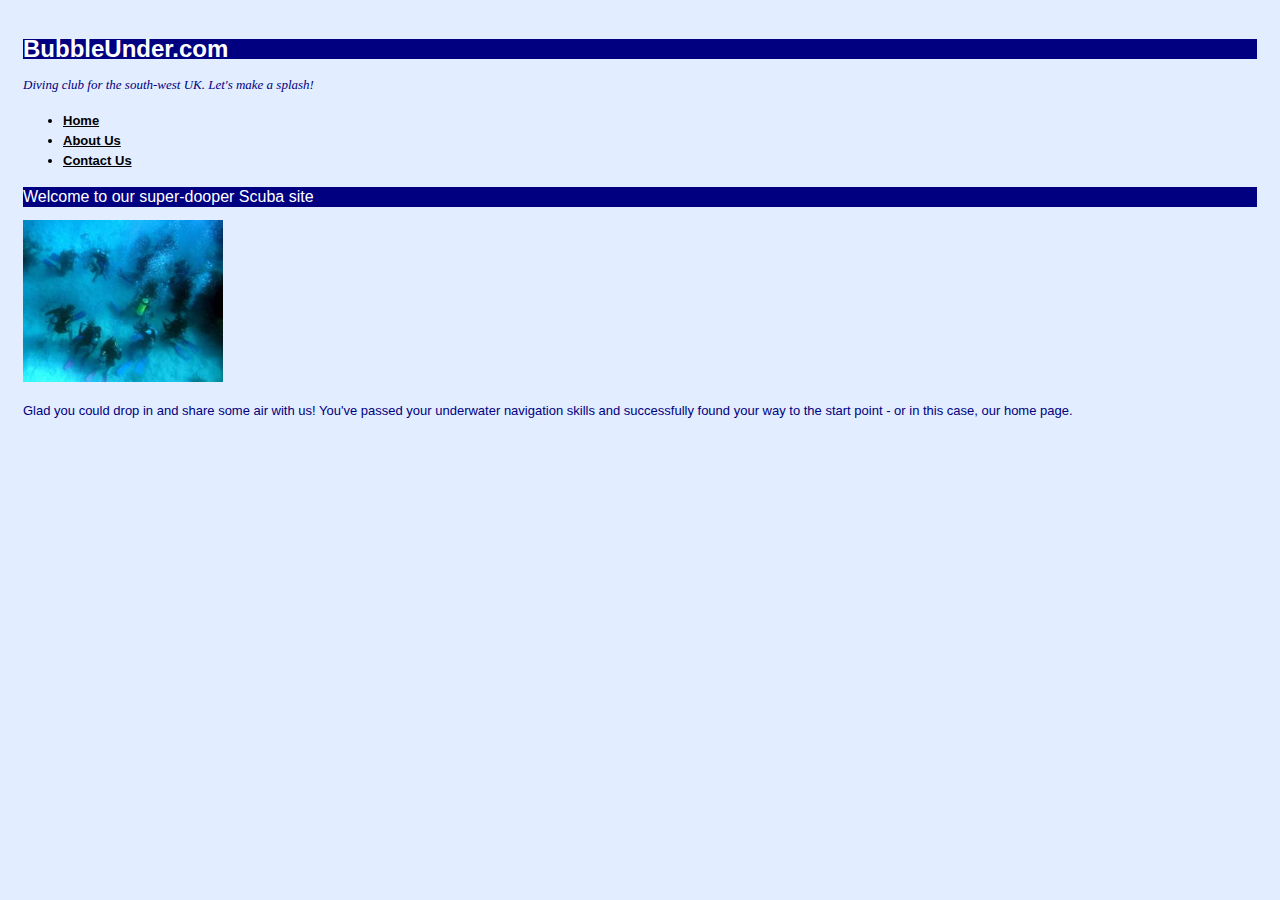
<file: index.html>
<!DOCTYPE html>
<html lang="en">
    <head>
        <title>Bubble Under-The diving club for the south-west UK.</title>
        <meta http-equiv="Content-Type"
		content="text/html; charset="utf-8"/>
	<link href="style1.css" rel="stylesheet" type="text/css"/>
    </head>
    <body>
      <div id="header">
	<div id="sitebranding">
	  <h1>BubbleUnder.com</h1>
	</div>
	<div id="tagline">
 	  <p>Diving club for the south-west UK. Let's make a splash!</p>
	</div>
      </div> <!-- end of header div -->
      <div id="navigation">
	  <ul>
	    <li><a href="index.html">Home</a></li>
	    <li><a href="about.html">About Us</a></li>
	    <li><a href="contact.html">Contact Us</a></li>
	  </ul>
      </div> <!-- end of navigation div -->
      <div id="bodycontent">
	  <h2>Welcome to our super-dooper Scuba site</h2>
	  <p><img src="divers-circle.jpg" width="200" height="162" alt="A circle of divers practice their skills"/></p>
	  <p>Glad you could drop in and share some air with us! 
	   You've passed your underwater navigation skills and successfully found your way to the start point - or in this case, our home page.</p>
      </div> <!-- end of bodycontent div -->
    </body>
</html>
</file>
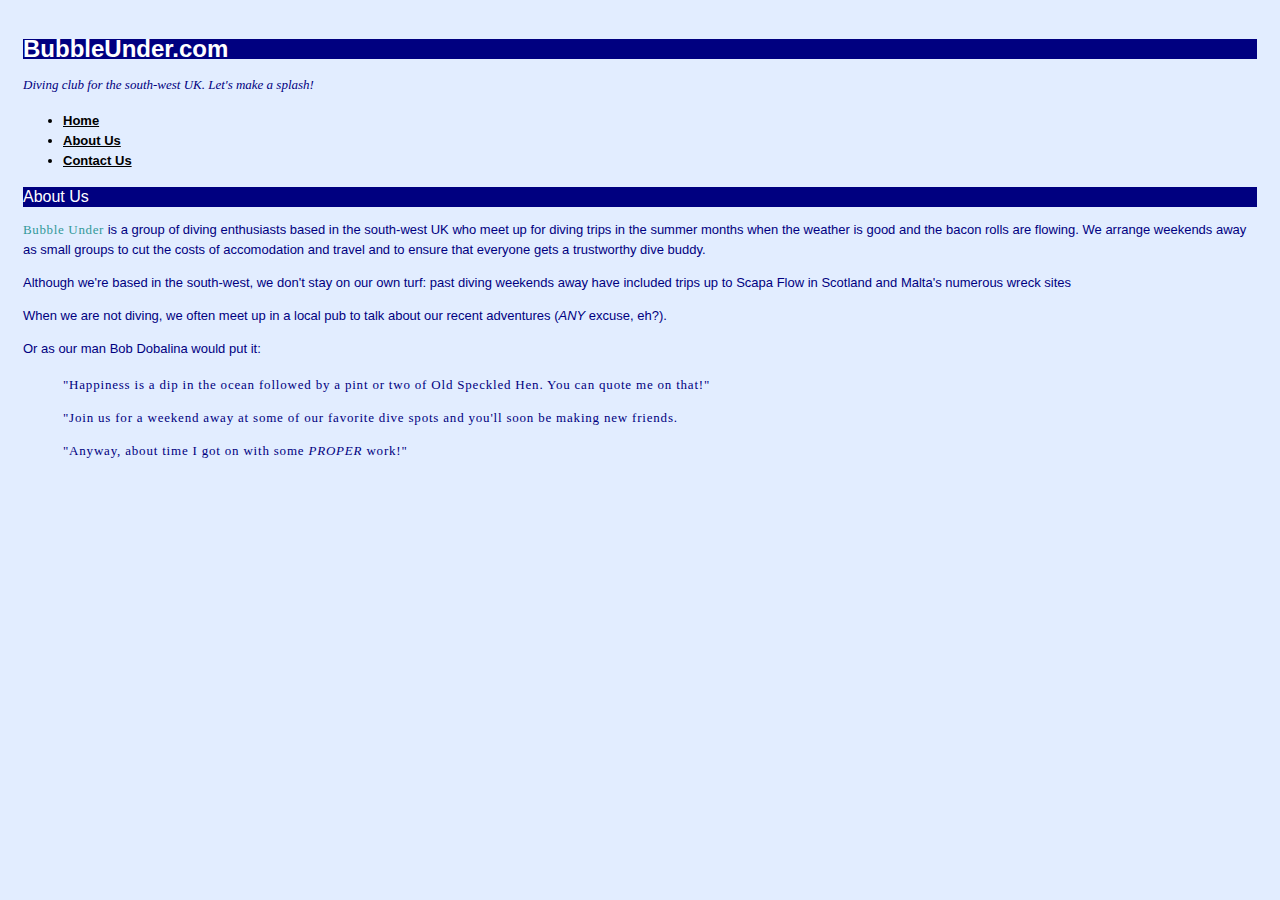
<file: about.html>
<!DOCTYPE html>
<html lang="en">
    <head>
        <title>About BubbleUnder.com: who we are and what this site is for.</title>
        <meta charset="utf-8"/>
	<link href="style1.css" rel="stylesheet" type="text/css"/>
    </head>
    <body>
      <div id="header">
	<div id="sitebranding">
	  <h1>BubbleUnder.com</h1>
	</div>
	<div id="tagline">
 	  <p>Diving club for the south-west UK. Let's make a splash!</p>
	</div>
      </div> <!-- end of header div -->
      <div id="navigation">
	  <ul>
	    <li><a href="index.html">Home</a></li>
	    <li><a href="about.html">About Us</a></li>
	    <li><a href="contact.html">Contact Us</a></li>
	  </ul>
      </div> <!-- end of navigation div -->
      <div id="bodycontent">
	<h2>About Us</h2>
	<p><span class="fun">Bubble Under</span> is a group of diving enthusiasts based in the south-west UK who meet up for diving trips in the summer months when the weather is good and the 	   bacon rolls are flowing. We arrange weekends away as small groups to cut the costs of accomodation and travel and to ensure that everyone 
	   gets a trustworthy dive buddy.</p>
	<p>Although we're based in the south-west, we don't stay on our own turf: past 
	   diving weekends away have included trips up to Scapa Flow in Scotland and Malta's numerous wreck sites</p>
	<p>When we are not diving, we often meet up in a local pub to talk about our recent adventures (<em>any</em> excuse, eh?).</p>
	<p>Or as our man Bob Dobalina would put it:</p>
       <blockquote class="fun">
	<p>"Happiness is a dip in the ocean followed by a pint or two of Old Speckled Hen. You can quote me on that!" </p>
	<p>"Join us for a weekend away at some of our favorite dive spots and you'll soon be making new friends.</p>
	<p>"Anyway, about time I got on with some <em>proper</em> work!"</p>
       </blockquote>
	</div> <!-- end of bodycontent div -->
    </body>
</html>
</file>
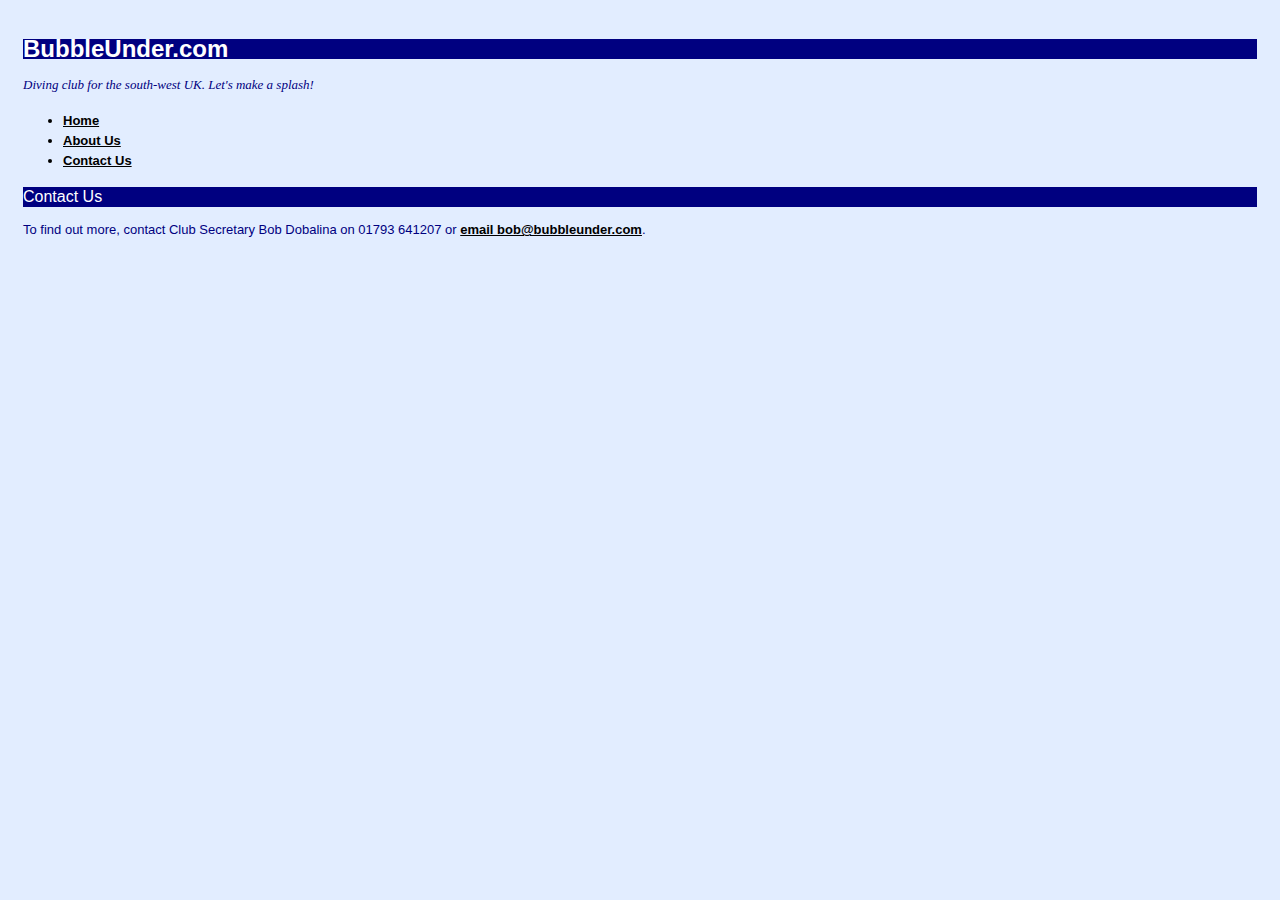
<file: contact.html>
<!DOCTYPE html>
<html lang="en">
    <head>
        <title>Contact Us at Bubble Under.</title>
        <meta charset="utf-8"/>
	<link href="style1.css" rel="stylesheet" type="text/css"/>
    </head>
    <body>
      <div id="header">
	<div id="sitebranding">
	  <h1>BubbleUnder.com</h1>
	</div>
	<div id="tagline">
 	  <p>Diving club for the south-west UK. Let's make a splash!</p>
	</div>
      </div> <!-- end of header div -->
            <div id="navigation">
	  <ul>
	    <li><a href="index.html">Home</a></li>
	    <li><a href="about.html">About Us</a></li>
	    <li><a href="contact.html">Contact Us</a></li>
	  </ul>
      </div> <!-- end of navigation div -->
      <div id="bodycontent">
	<h2>Contact Us</h2>
	<p>To find out more, contact Club Secretary Bob Dobalina on 01793 641207 or <a href="mailto:bob@bubbleunder.com">email bob@bubbleunder.com</a>.</p>
      </div> <!-- end of bodycontent div -->
    </body>
</html>
</file>
<file: style1.css>
/*
CSS for Bubble Under site
*/

body {
  font-family: Verdana, Helvetica, Arial, sans-serif;
  background-color: #e2edff;
  line-height: 125%;
  padding: 15px;
}

h1 {
  font-family: "Trebuchet MS", Helvetica, Arial, sans-serif;
  font-size: x-large;
}

li {
  font-size: small;
}

h2 {
  color: blue;
  font-size: medium;
  font-weight: normal;
}

p {
  font-size: small;
  color: navy;
}

#tagline p {
  font-style: italic;
  font-family: Georgia, Times, serif;
}

h1, h2, h3 {
  font-family: "Trebuchet MS", Helvetica, Arial, sans-serif;
  background-color: navy;
  color: white;
}

em {
  text-transform: uppercase;
}

a {
  font-weight: bold;
}

a:link {
  color: black;
}

a:visited {
  color: gray;
}

a:hover {
  text-decoration: none;
  color: white;
  background-color: navy;
}

a:active {
  color: aqua;
  background-color: navy;
}

.fun {
  color: #339999;
  font-family: Georgia, Times, serif;
  letter-spacing: 0.05em;
}
</file>
